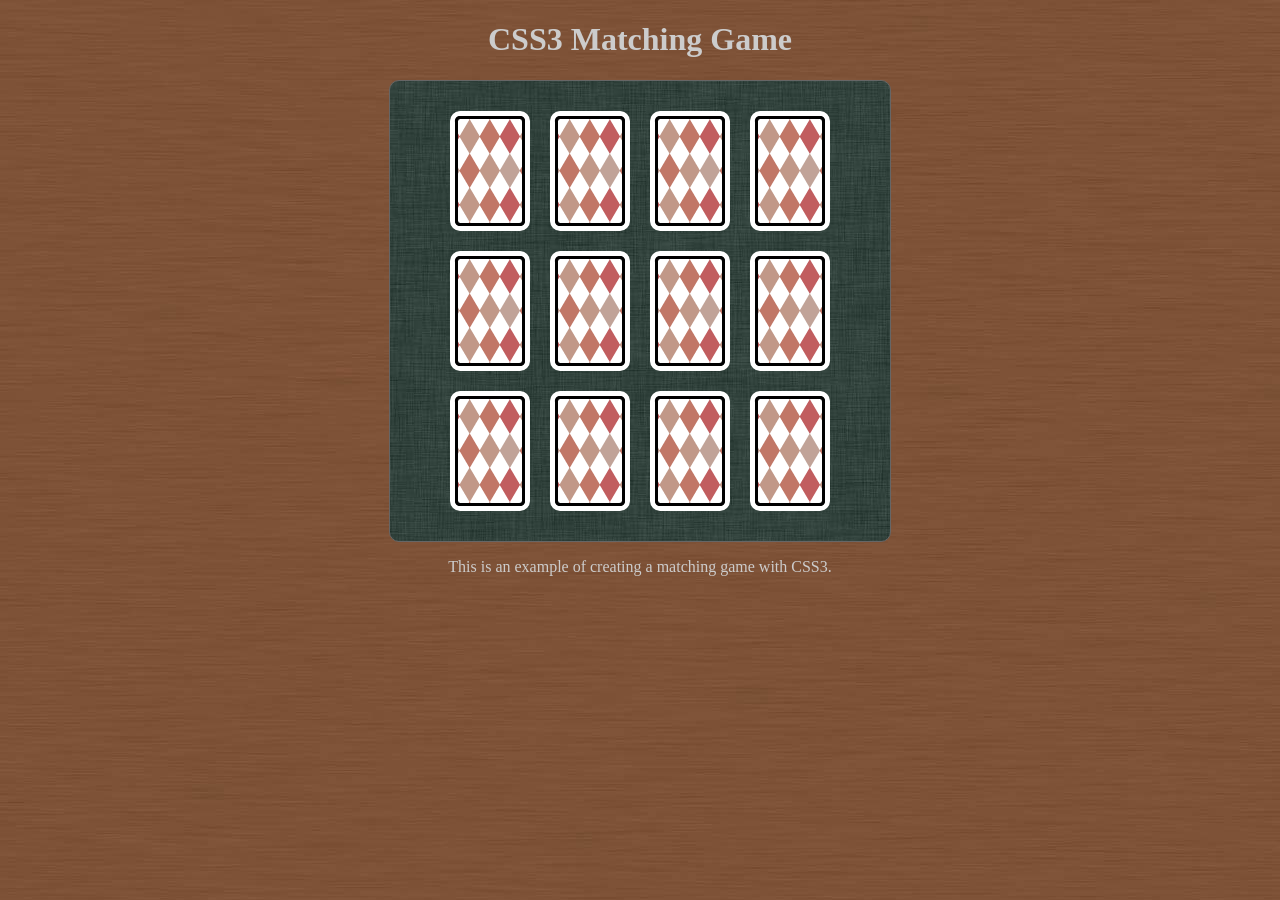
<file: index.html>
<!DOCTYPE html>
<html lang="en">
<head>
	<meta charset="UTF-8">
	<title>poker02</title>
	<link rel="stylesheet" href="css/poker02.css">
</head>
<body>
	<header>
		<h1>CSS3 Matching Game</h1>
	</header>
	<div id="game">
		<div id="cards">
			<div class="card">
				<div class="face front"></div>
				<div class="face back"></div>
			</div>
		</div>
	</div>
	<footer>
		<p>This is an example of creating a matching game with CSS3.</p>
	</footer>
	<script src="js/jquery-3.3.1.js"></script>
	<script src="js/poker02.js"></script>
</body>
</html>
</file>
<file: css/poker02.css>
body{
	text-align: center;
	background: #a46740 url(../images/bg.jpg);
	color: #ccc;
}

#game{
	
	border-radius: 10px;
	border: 1px solid #666;
	position: relative;
	background: #232 url(../images/table.jpg);
	width: 500px;
	height: 460px;
	margin: 0 auto;
	display: -webkit-box;
	-webkit-box-pack: center;
	-webkit-box-align: center;
}

#cards{
	position: relative;
	width: 380px;
	height: 400px;
}

.card{
	-webkit-perspective: 600;
	width: 80px;
	height: 120px;
	position: absolute;
	-webkit-transition: all .3s;
}

.face{
	border-radius: 10px;
	width: 100%;
	height: 100%;
	position: absolute;
	-webkit-transition-property: opacity,transform,box-shadow;
	-webkit-transition-duration: .3s;

	-webkit-backface-visibility: hidden;
}

.front{
	background: #999 url(../images/deck.png) 0 -480px;
	z-index: 10;
}

.back{
	background: #efefef url(../images/deck.png);
	-webkit-transform: rotate3d(0,1,0,-180deg);
	z-index: 8
}

.card:hover .face, .card-flipped .face{
	-webkit-box-shadow: 0 0 20px #aaa;
	-moz-box-shadow: 0 0 20px #aaa;

}

.card-flipped .front{
	-webkit-transform: rotate3d(0,1,0,180deg);
	-moz-transform: rotate3d(0,1,0,180deg);
	z-index: 8;
}

.card-flipped .back{
	-webkit-transform: rotate3d(0,1,0,0deg);
	-moz-transform: rotate3d(0,1,0,0deg);
	z-index: 10;
}

.card-removed{
	opacity: 0;
}

.cardAJ{background-position: -800px 0;}
.cardAQ{background-position: -880px 0;}
.cardAK{background-position: -960px 0;}
.cardBJ{background-position: -800px -120px;}
.cardBQ{background-position: -880px -120px;}
.cardBK{background-position: -960px -120px;}
.cardCJ{background-position: -800px -240px;}
.cardCQ{background-position: -880px -240px;}
.cardCK{background-position: -960px -240px;}
.cardDJ{background-position: -800px -360px;}
.cardDQ{background-position: -880px -360px;}
.cardDK{background-position: -960px -360px;}
</file>
<file: css3_matching_game/css/matchgame.css>
/*!
 * CSS3 Card Games Example
 * http://gamedesign.cc/html5games/CSS3-matching-game/
 * 
 * This is an example game for for the book HTML5 Games Development: A Beginning Guide.
 * 
 * Copyright 2010, Thomas Seng Hin Mak
 * makzan@gmail.com
 *   
 * All Right Reserved.
 */
 
body {
	text-align: center;	
	background: #a46740 url(../images/bg.jpg);
	color: #ccc;
}

a, a:visited {
	color: #aea;
	text-decoration: none;	
	-webkit-transition: all .3s;
	padding: 5px;
}

a:hover {
	color: #000;
	background: #aea;
	text-shadow: none;
}
 
#game {
	border-radius: 10px;
	border: 1px solid #666;
	
	position: relative;
	background: #232 url(../images/table.jpg);
	width: 500px;
	height: 460px;
	margin: 0 auto;
	
	display: -webkit-box;
	-webkit-box-pack: center;
	-webkit-box-align: center;
	
	display: -moz-box;
	-moz-box-pack: center;
	-moz-box-align: center;	
}

#cards {
	position: relative;	
	width: 380px;
	height: 400px;
}

.card {
	-webkit-perspective: 600;
	width: 80px;
	height: 120px;
	
	/* changed	*/
	position: absolute;
	
	-moz-transition: all .3s;
	-webkit-transition: all .3s;
	transition: all .3s;
}

.face {
	border-radius: 10px;
	width: 100%;
	height: 100%;
	position: absolute;
	
	-moz-transition-property: opacity, -moz-transform, -moz-box-shadow;
	-moz-transition-duration: .3s;
	-webkit-transition-property: opacity, -webkit-transform, -webkit-box-shadow;
	-webkit-transition-duration: .3s;
	transition-property: opacity, transform, box-shadow;
	transition-duration: .3s;
	
	-moz-backface-visibility: hidden;
	-webkit-backface-visibility: hidden;
	backface-visibility: hidden;
	
}

.front {	
	background: #999 url(../images/deck.png) 0 -480px;
	z-index: 10;
}

.back {
	background: #efefef url(../images/deck.png);
	
	-moz-transform: rotate3d(0,1,0,-180deg);
	-webkit-transform: rotate3d(0,1,0,-180deg);
	transform: rotate3d(0,1,0,-180deg);
	
	z-index: 8;
}

.card:hover .face{
	-webkit-box-shadow: 0 0 20px #aaa;
	box-shadow: 0 0 10px #aaa;
}

.card-flipped .face{
	-webkit-box-shadow: 0 0 20px #aaa;
	box-shadow: 0 0 10px #aaa;		
}
	.card-flipped .front {
		-moz-transform: rotate3d(0,1,0,180deg);
		-webkit-transform: rotate3d(0,1,0,180deg);
		transform: rotate3d(0,1,0,180deg);
		
		/* ensure the front face is below the back face */
		z-index: 8;
	}
	
	.card-flipped .back {
		-moz-transform: rotate3d(0,1,0,0deg);
		-webkit-transform: rotate3d(0,1,0,0deg);
		transform: rotate3d(0,1,0,0deg);
		
		/* ensure the back face is on top of the front face */		
		z-index: 10;
	}

.card-removed {
	opacity: 0;
}


/* define the face graphics of the card deck*/
/* cardAA stands for Spade A */
/* cardA10 stands for Spade 10 */
/* cardAK stands for Spade K */
/* cardB_ stands for Heart _ */
/* cardC_ stands for Club _ */
/* cardD_ stands for Diamond _ */

.cardAJ {background-position: -800px 0;}
.cardAQ {background-position: -880px 0;}
.cardAK {background-position: -960px 0;}
.cardBJ {background-position: -800px -120px;}
.cardBQ {background-position: -880px -120px;}
.cardBK {background-position: -960px -120px;}
.cardCJ {background-position: -800px -240px;}
.cardCQ {background-position: -880px -240px;}
.cardCK {background-position: -960px -240px;}
.cardDJ {background-position: -800px -360px;}
.cardDQ {background-position: -880px -360px;}
.cardDK {background-position: -960px -360px;}
</file>
